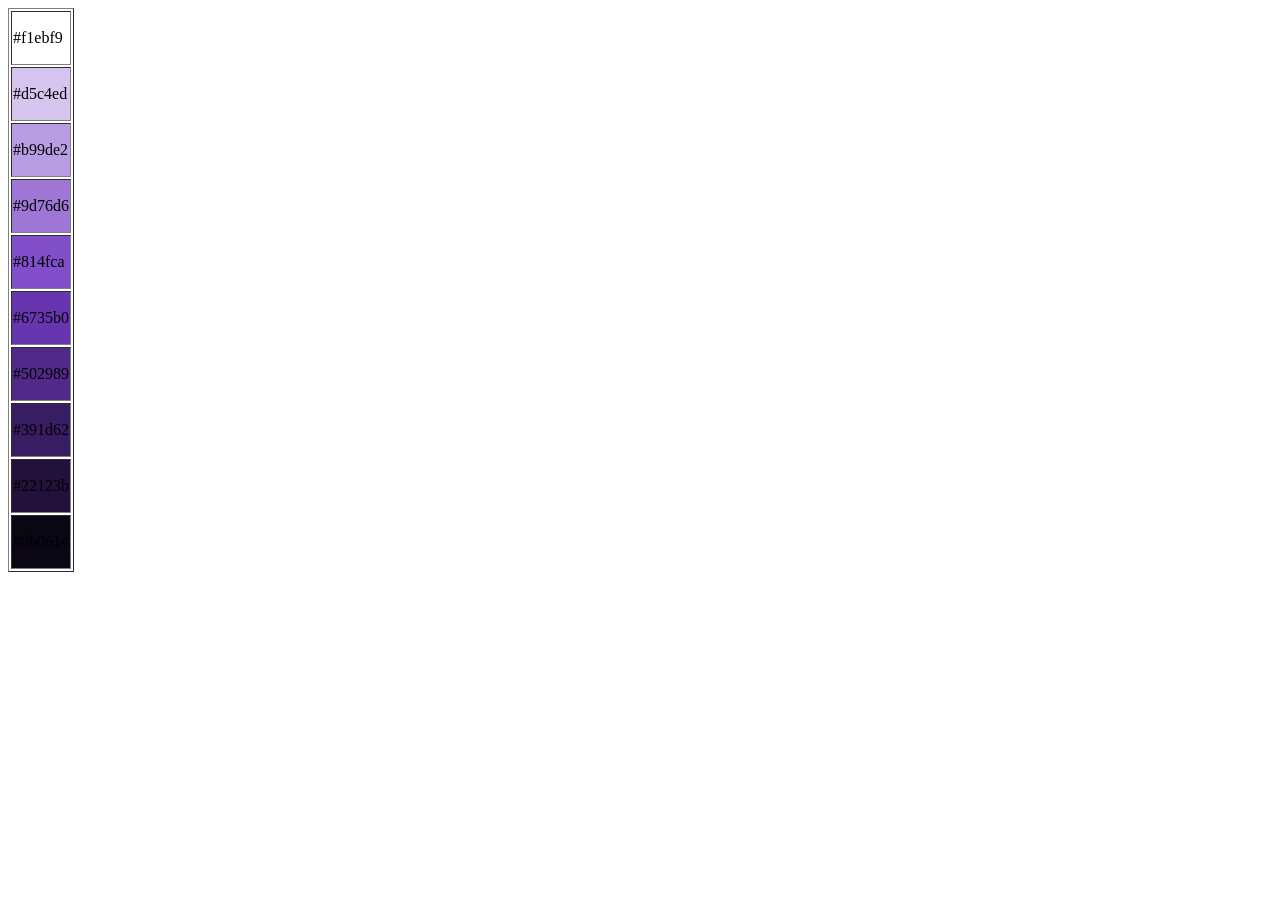
<file: Index.html>
<!DOCTYPE html>
<html lang="en">

<head>
    <meta charset="UTF-8">
    <meta name="viewport" content="width=device-width, initial-scale=1.0">
    <title>Document</title>
    <link rel="stylesheet" href="Style.css">
</head>

<body>
    <table border="1">
       
        <tr>
   
            <td class="Purple1">
                <p class="ptext">#f1ebf9</p>
            </td>

        <tr>

            <td class="Purple2">
                <p class="ptext2">#d5c4ed</p>
            </td>

        </tr>
        <tr>

            <td class="Purple3">
                <p class="ptext3">#b99de2</p>
            </td>

        </tr>
        <tr>
   
            <td class="Purple4">
                <p class="ptext4">#9d76d6</p>
            </td>
   
        </tr>
        <tr>

            <td class="Purple5">
                <p class="ptext5">#814fca</p>
            </td>
 
        </tr>
        <tr>
   
            <td class="Purple6">
                <p class="ptext6">#6735b0</p>
            </td>
 
        </tr>
        <tr>
  
            <td class="Purple7">
                <p class="ptext7">#502989</p>
            </td>
        </tr>
        <tr>
     
            <td class="Purple8">
                <p class="ptext8">#391d62</p>
            </td>

        </tr>
        <tr>

            <td class="Purple9">
                <p class="ptext9">#22123b</p>
            </td>

        </tr>
        <tr>

            <td class="Purple10">
                <p class="ptext10">#0b0614</p>
            </td>
        </tr>
    </table>
</body>

</html>
</file>
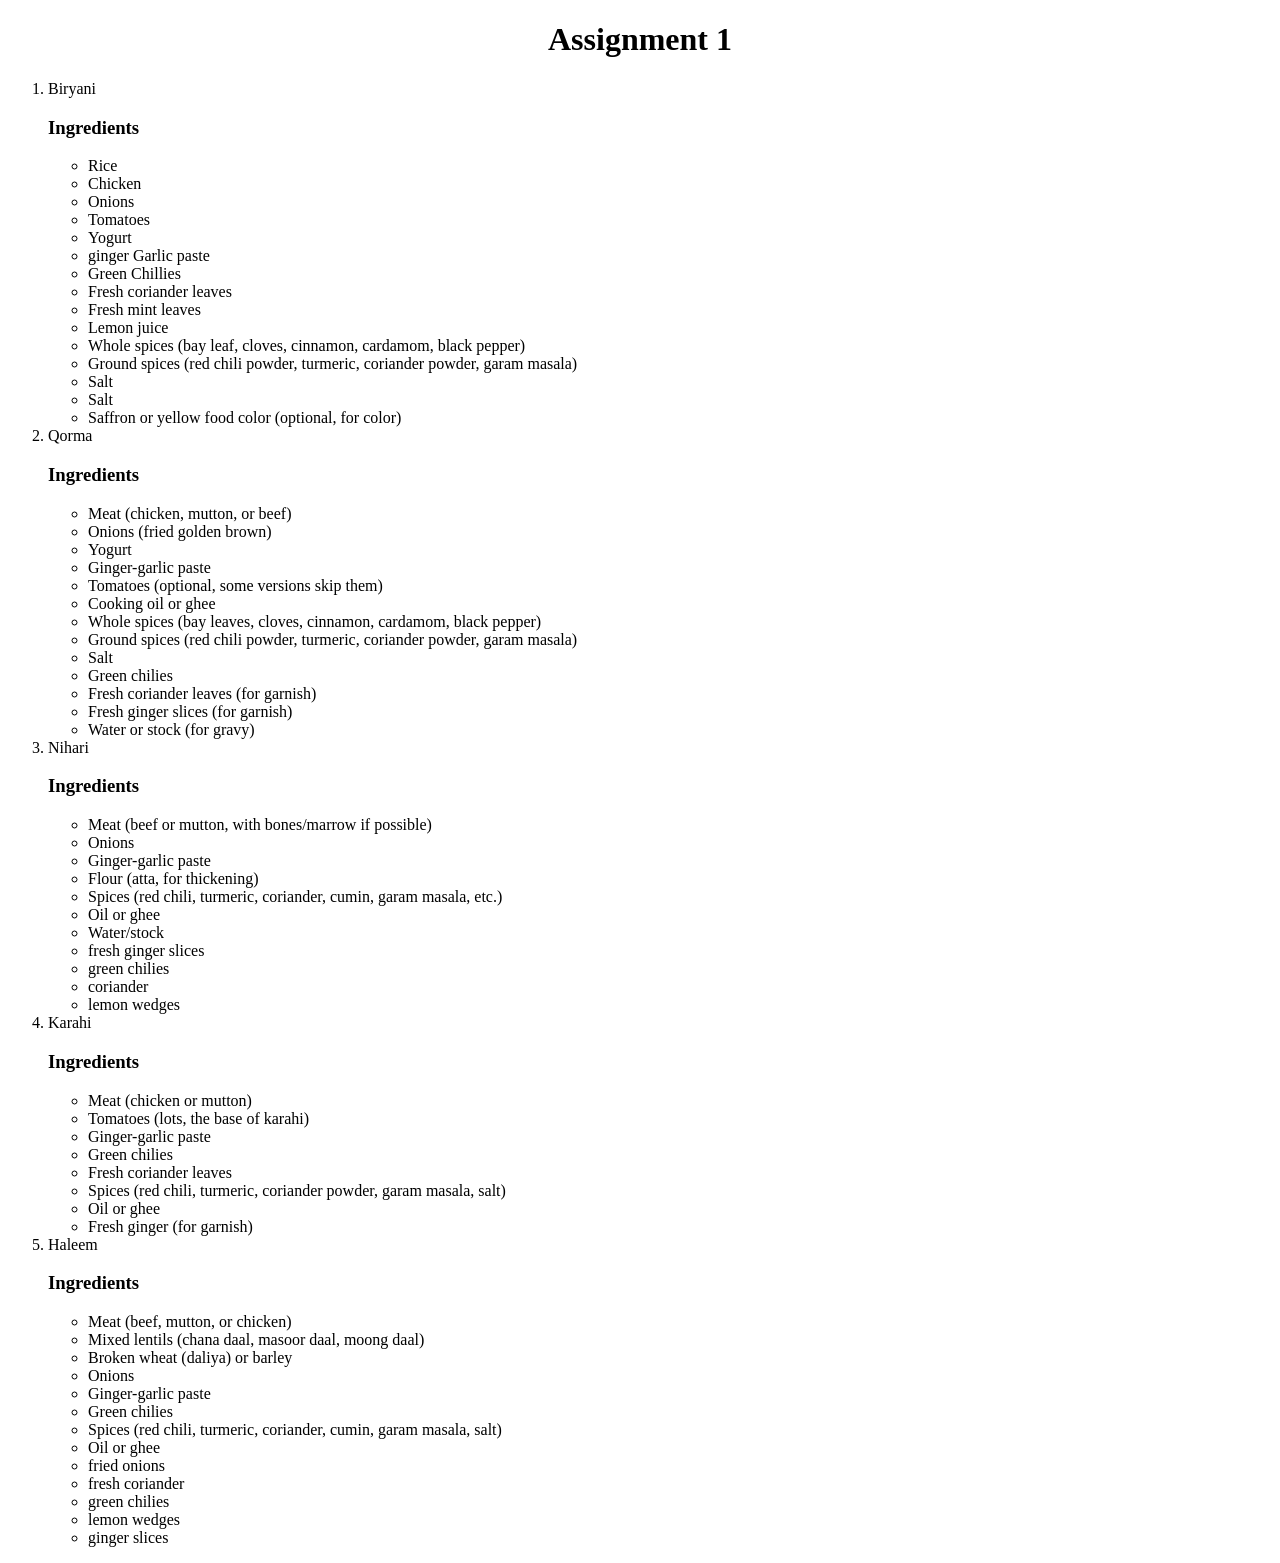
<file: Assignment 1/index.html>
<!DOCTYPE html>
<html lang="en">

<head>
    <meta charset="UTF-8">
    <meta name="viewport" content="width=device-width, initial-scale=1.0">
    <title>Assignment</title>
</head>

<body>
    <h1 align="Center">Assignment 1</h1>
    <ol>
        <li>Biryani</li>
        <h3>Ingredients</h3>
        <ul>
            <li>Rice</li>
            <li>Chicken</li>
            <li>Onions</li>
            <li>Tomatoes</li>
            <li>Yogurt</li>
            <li>ginger Garlic paste</li>
            <li>Green Chillies</li>
            <li>Fresh coriander leaves</li>
            <li>Fresh mint leaves</li>
            <li>Lemon juice</li>
            <li>Whole spices (bay leaf, cloves, cinnamon, cardamom, black pepper)</li>
            <li>Ground spices (red chili powder, turmeric, coriander powder, garam masala)</li>
            <li>Salt</li>
            <li>Salt</li>
            <li>Saffron or yellow food color (optional, for color)</li>
        </ul>
        <li>Qorma</li>
         <h3>Ingredients</h3>
        <ul>
            <li>Meat (chicken, mutton, or beef)</li>
            <li>Onions (fried golden brown)</li>
            <li>Yogurt</li>
            <li>Ginger-garlic paste</li>
            <li>Tomatoes (optional, some versions skip them)</li>
            <li>Cooking oil or ghee</li>
            <li>Whole spices (bay leaves, cloves, cinnamon, cardamom, black pepper)</li>
            <li>Ground spices (red chili powder, turmeric, coriander powder, garam masala)</li>
            <li>Salt</li>
            <li>Green chilies</li>
            <li>Fresh coriander leaves (for garnish)</li>
            <li>Fresh ginger slices (for garnish)</li>
            <li>Water or stock (for gravy)</li>

        </ul>
        <li>Nihari</li>
         <h3>Ingredients</h3>
        <ul>
            <li>Meat (beef or mutton, with bones/marrow if possible)</li>
            <li>Onions</li>
            <li>Ginger-garlic paste</li>
            <li>Flour (atta, for thickening)</li>
            <li>Spices (red chili, turmeric, coriander, cumin, garam masala, etc.)</li>
            <li>Oil or ghee</li>
            <li>Water/stock</li>
            <li>fresh ginger slices</li>
            <li>green chilies</li>
            <li>coriander</li>
            <li>lemon wedges</li>

        </ul>
        <li>Karahi</li>
         <h3>Ingredients</h3>
        <ul>
            <li>Meat (chicken or mutton)</li>
            <li>Tomatoes (lots, the base of karahi)</li>
            <li>Ginger-garlic paste</li>
            <li>Green chilies</li>
            <li>Fresh coriander leaves</li>
            <li>Spices (red chili, turmeric, coriander powder, garam masala, salt)</li>
            <li>Oil or ghee</li>
            <li>Fresh ginger (for garnish)</li>

        </ul>
        <li>Haleem</li>
         <h3>Ingredients</h3>
        <ul>
            <li>Meat (beef, mutton, or chicken)</li>
            <li>Mixed lentils (chana daal, masoor daal, moong daal)</li>
            <li>Broken wheat (daliya) or barley</li>
            <li>Onions</li>
            <li>Ginger-garlic paste</li>
            <li>Green chilies</li>
            <li>Spices (red chili, turmeric, coriander, cumin, garam masala, salt)</li>
            <li>Oil or ghee</li>
            <li>fried onions</li>
            <li>fresh coriander</li>
            <li>green chilies</li>
            <li>lemon wedges</li>
            <li>ginger slices</li>
        </ul>


    </ol>
</body>

</html>
</file>
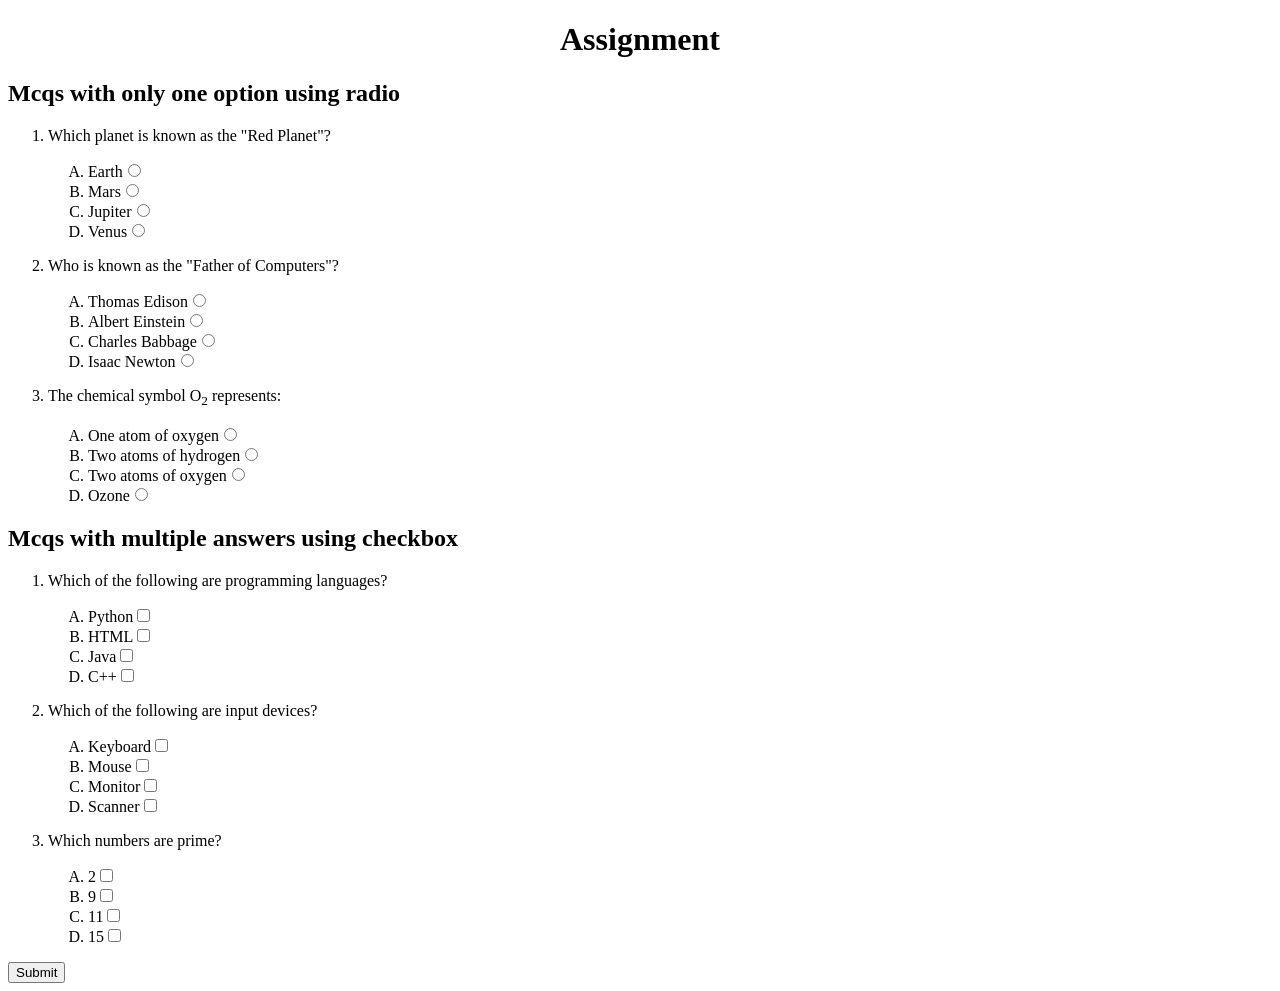
<file: Assignment 2/mcqs.html>
<!DOCTYPE html>
<html lang="en">
<head>
    <meta charset="UTF-8">
    <meta name="viewport" content="width=device-width, initial-scale=1.0">
    <title>Mcqs</title>
</head>
<body>
    <h1 align="center">Assignment</h1>
    <h2>Mcqs with only one option using radio </h2>
    <form action="">
        <ol name="single">
        <li name="single"><p>Which planet is known as the "Red Planet"?</p></li>
        <ol name="planet" type="A">
        <li name="planet">Earth<input type="radio" value="earth"></li>
        <li name="planet">Mars<input type="radio" value="mars"></li>
        <li name="planet">Jupiter<input type="radio" value="jupiter"></li>
        <li name="planet">Venus<input type="radio" value="Venus"></li>
        </ol>

        <li name="single"><p>Who is known as the "Father of Computers"?</p></li>
        <ol name="comp" type="A">
            <li name="comp">Thomas Edison<input type="radio" value="Thomas Edison"></li>
            <li name="comp">Albert Einstein<input type="radio" value="Albert Einstein"></li>
            <li name="comp">Charles Babbage<input type="radio" value="Charles Babbage"></li>
            <li name="comp">Isaac Newton<input type="radio" value="Isaac Newton"></li>
        </ol>

            <li name="single"><p>The chemical symbol O<sub>2</sub> represents:</p></li>
        <ol name="o2" type="A">
            <li name="o2">One atom of oxygen<input type="radio" value="Thomas Edison"></li>
            <li name="o2">Two atoms of hydrogen<input type="radio" value="Albert Einstein"></li>
            <li name="o2">Two atoms of oxygen<input type="radio" value="Charles Babbage"></li>
            <li name="o2">Ozone<input type="radio" value="Isaac Newton"></li>
        </ol>
        </ol>

        <h2>Mcqs with multiple answers using checkbox</h2>
        <ol name="multi">
            <li name="multi"><p>Which of the following are programming languages?</p></li>
            <ol type="A" name="lang">
            <li name="lang">Python<input type="checkbox" value="Python"></li>
            <li name="lang">HTML<input type="checkbox" value="HTML"></li>
            <li name="lang">Java<input type="checkbox" value="Java"></li>
            <li name="lang">C++<input type="checkbox" value="C++"></li>
            </ol>

            <li name="multi"><p>Which of the following are input devices?</p></li>
            <ol type="A" name="lang">
            <li name="lang">Keyboard<input type="checkbox" value="Keyboard"></li>
            <li name="lang">Mouse<input type="checkbox" value="Mouse"></li>
            <li name="lang">Monitor<input type="checkbox" value="Monitor"></li>
            <li name="lang">Scanner<input type="checkbox" value="Scanner"></li>
            </ol>

            <li name="multi"><p>Which numbers are prime?</p></li>
            <ol type="A" name="lang">
            <li name="lang">2<input type="checkbox" value="2"></li>
            <li name="lang">9<input type="checkbox" value="9"></li>
            <li name="lang">11<input type="checkbox" value="11"></li>
            <li name="lang">15<input type="checkbox" value="15"></li>
            </ol>
        </ol>
        <input type="submit">
    </form>
</body>
</html>
</file>
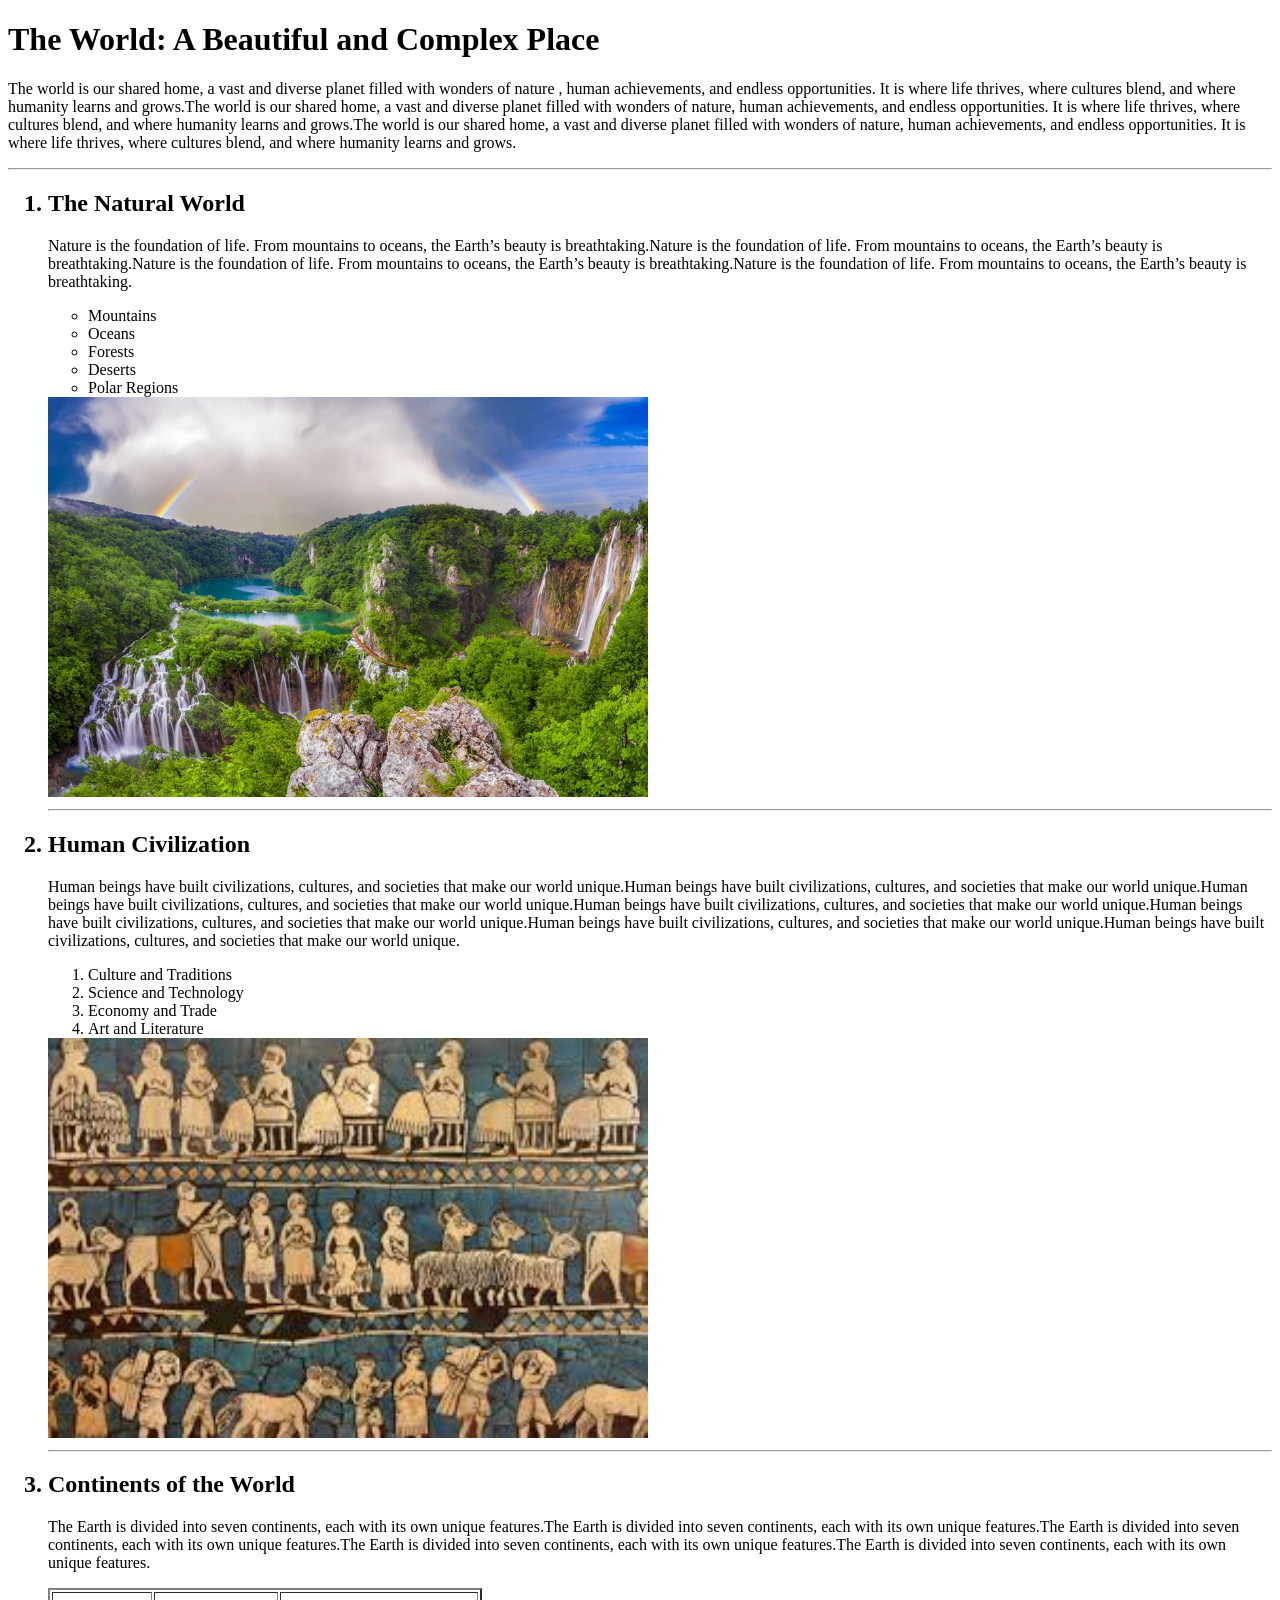
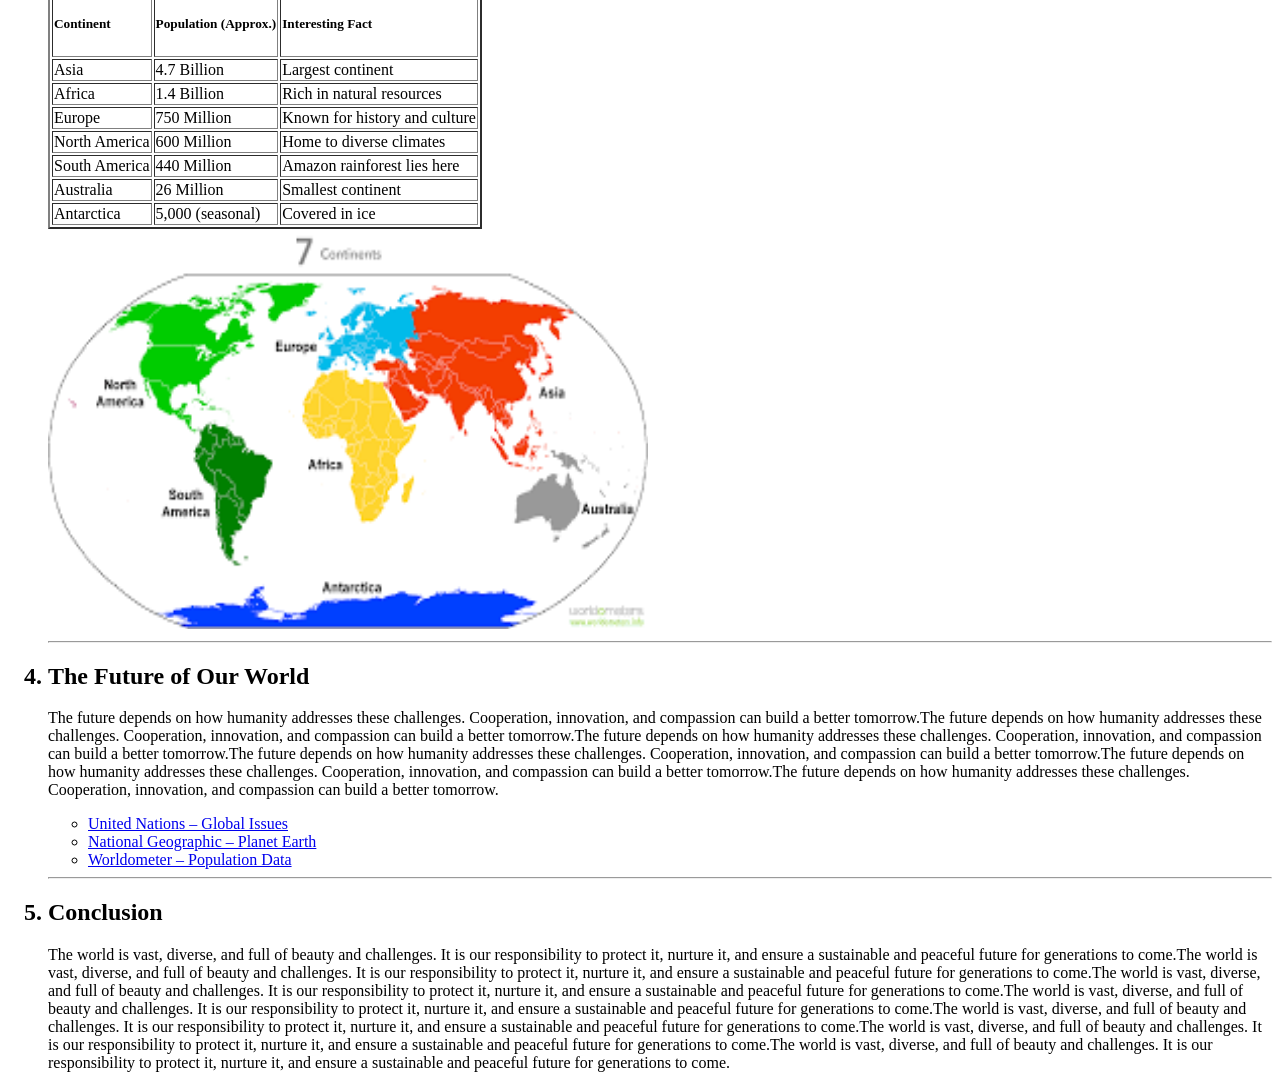
<file: assignment 3/essay.html>
<!DOCTYPE html>
<html lang="en">

<head>
    <meta charset="UTF-8">
    <meta name="viewport" content="width=device-width, initial-scale=1.0">
    <title>Document</title>
</head>

<body>
    <h1><strong>The World: A Beautiful and Complex Place</strong></h1>
    <p>The world is our shared home, a vast and diverse planet filled with wonders of nature
        , human achievements, and endless opportunities. It is where life thrives, where cultures blend, and where
        humanity learns and grows.The world is our shared home, a vast and diverse planet filled with wonders of nature,
        human achievements, and endless opportunities. It is where life thrives, where cultures blend, and where
        humanity learns and grows.The world is our shared home, a vast and diverse planet filled with wonders of nature,
        human achievements, and endless opportunities. It is where life thrives, where cultures blend, and where
        humanity learns and grows.</p>
    <hr>
    <ol name="headings">
        <strong>
            <h2>
                <li name="heading">
                    The Natural World
                </li>
            </h2>
        </strong>
        <p>Nature is the foundation of life. From mountains to oceans, the Earth’s beauty is breathtaking.Nature is the
            foundation of life. From mountains to oceans, the Earth’s beauty is breathtaking.Nature is the foundation of
            life. From mountains to oceans, the Earth’s beauty is breathtaking.Nature is the foundation of life. From
            mountains to oceans, the Earth’s beauty is breathtaking.</p>

        <ul nat>
            <li name="nat">Mountains</li>
            <li name="nat">Oceans</li>
            <li name="nat">Forests</li>
            <li name="nat">Deserts</li>
            <li name="nat">Polar Regions</li>
        </ul>
        <img height="400px" width="600px" src="img1.jpg" title="The natural world" alt="The natural world">
        <hr>
        <strong>
            <h2>
                <li name="heading">
                    Human Civilization
                </li>
            </h2>
        </strong>
        <p>Human beings have built civilizations, cultures, and societies that make our world unique.Human beings have
            built civilizations, cultures, and societies that make our world unique.Human beings have built
            civilizations, cultures, and societies that make our world unique.Human beings have built civilizations,
            cultures, and societies that make our world unique.Human beings have built civilizations, cultures, and
            societies that make our world unique.Human beings have built civilizations, cultures, and societies that
            make our world unique.Human beings have built civilizations, cultures, and societies that make our world
            unique.</p>
        <ol name="aspects">
            <li name="aspects">Culture and Traditions</li>
            <li name="aspects">Science and Technology</li>
            <li name="aspects">Economy and Trade</li>
            <li name="aspects">Art and Literature</li>
        </ol>
        <img height="400px" width="600px" src="img.jfif" title="Human Civilization" alt="Human Civilization">
        <hr>
        <strong>
            <h2>
                <li name="heading">
                    Continents of the World
                </li>
            </h2>
        </strong>
        <p>The Earth is divided into seven continents, each with its own unique features.The Earth is divided into seven
            continents, each with its own unique features.The Earth is divided into seven continents, each with its own
            unique features.The Earth is divided into seven continents, each with its own unique features.The Earth is
            divided into seven continents, each with its own unique features.</p>

        <table border="2">
            <tr>
                <strong>
                    <td>
                        <h5>Continent</h5>
                    </td>
                </strong>
                <strong>
                    <td>
                        <h5>Population (Approx.)</h5>
                    </td>
                </strong>
                <strong>
                    <td>
                        <h5>Interesting Fact</h5>
                    </td>
                </strong>
            </tr>
            <tr>
                <td>Asia</td>
                <td>4.7 Billion</td>
                <td>Largest continent</td>
            </tr>
            <tr>
                <td>Africa</td>
                <td>1.4 Billion</td>
                <td>Rich in natural resources</td>
            </tr>
            <tr>
                <td>Europe</td>
                <td>750 Million</td>
                <td>Known for history and culture</td>
            </tr>
            <tr>
                <td>North America</td>
                <td>600 Million</td>
                <td>Home to diverse climates</td>
            </tr>
            <tr>
                <td>South America</td>
                <td>440 Million</td>
                <td>Amazon rainforest lies here</td>
            </tr>
            <tr>
                <td>Australia</td>
                <td>26 Million</td>
                <td>Smallest continent</td>
            </tr>
            <tr>
                <td>Antarctica</td>
                <td>
                    5,000 (seasonal)</td>
                <td>Covered in ice</td>
            </tr>
        </table>
        <img height="400px" width="600px" src="img2.png" title="The future of our world" alt="The future of our world">
        <hr>

        <strong>
            <h2>
                <li name="heading">
                    The Future of Our World
                </li>
            </h2>
        </strong>
        <p>The future depends on how humanity addresses these challenges. Cooperation, innovation, and compassion can
            build a better tomorrow.The future depends on how humanity addresses these challenges. Cooperation,
            innovation, and compassion can build a better tomorrow.The future depends on how humanity addresses these
            challenges. Cooperation, innovation, and compassion can build a better tomorrow.The future depends on how
            humanity addresses these challenges. Cooperation, innovation, and compassion can build a better tomorrow.The
            future depends on how humanity addresses these challenges. Cooperation, innovation, and compassion can build
            a better tomorrow.The future depends on how humanity addresses these challenges. Cooperation, innovation,
            and compassion can build a better tomorrow.</p>

        <ul>
            <li> <a href="https://www.un.org/en/global-issues">United Nations – Global Issues</a></li>
            <li> <a href="https://www.nationalgeographic.com/environment">National Geographic – Planet Earth</a></li>
            <li> <a href="https://www.worldometers.info/world-population/">Worldometer – Population Data</a></li>
        </ul>
        <hr>
        <strong>
            <h2>
                <li name="heading">
                    Conclusion
                </li>
            </h2>
        </strong>
        <p>The world is vast, diverse, and full of beauty and challenges. It is our responsibility to protect it,
            nurture it, and ensure a sustainable and peaceful future for generations to come.The world is vast, diverse,
            and full of beauty and challenges. It is our responsibility to protect it, nurture it, and ensure a
            sustainable and peaceful future for generations to come.The world is vast, diverse, and full of beauty and
            challenges. It is our responsibility to protect it, nurture it, and ensure a sustainable and peaceful future
            for generations to come.The world is vast, diverse, and full of beauty and challenges. It is our
            responsibility to protect it, nurture it, and ensure a sustainable and peaceful future for generations to
            come.The world is vast, diverse, and full of beauty and challenges. It is our responsibility to protect it,
            nurture it, and ensure a sustainable and peaceful future for generations to come.The world is vast, diverse,
            and full of beauty and challenges. It is our responsibility to protect it, nurture it, and ensure a
            sustainable and peaceful future for generations to come.The world is vast, diverse, and full of beauty and
            challenges. It is our responsibility to protect it, nurture it, and ensure a sustainable and peaceful future
            for generations to come.</p>
    </ol>

</body>

</html>
</file>
<file: Style.css>
.Purple{
    background-color: #f1ebf9;
}
.Purple2{
    background-color:#d5c4ed;
    
}.Purple3{
    background-color:#b99de2;
}.Purple4{
    background-color: #9d76d6;
}
.Purple5{
    background-color: #814fca;
}.Purple6{
    background-color: #6735b0;
}
.Purple7{
    background-color: #502989;
}.Purple8{
    background-color: #391d62;
}.Purple9{
    background-color: #22123b;
}
.Purple10{
    background-color: #0b0614;
}
</file>
